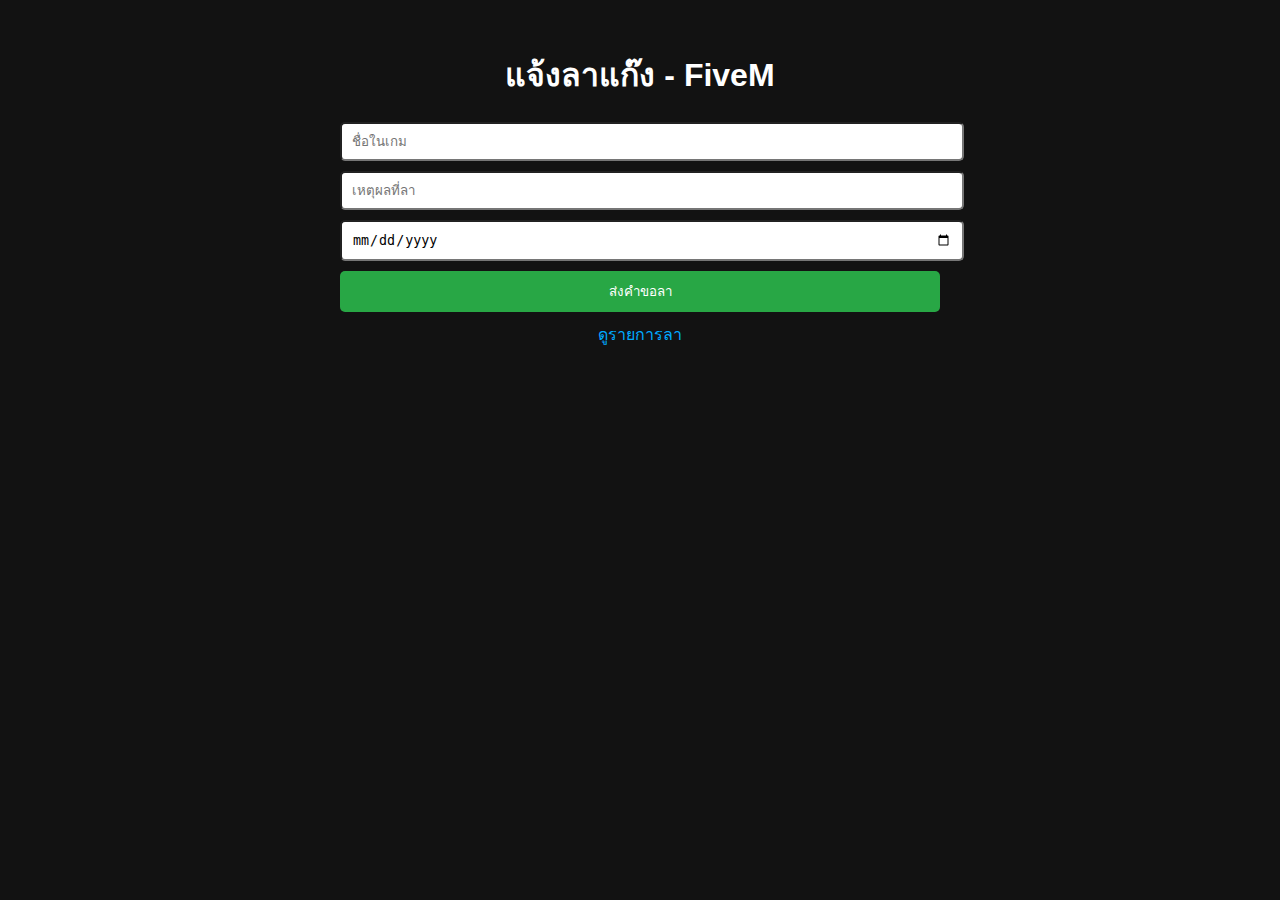
<file: LV Hiroshi/index.html>
<!DOCTYPE html>
<html lang="th">
<head>
    <meta charset="UTF-8">
    <meta name="viewport" content="width=device-width, initial-scale=1.0">
    <title>แจ้งลาแก๊ง - FiveM</title>
    <link rel="stylesheet" href="style.css">
</head>
<body>
    <div class="container">
        <h1>แจ้งลาแก๊ง - FiveM</h1>
        <form id="leaveForm">
            <input type="text" id="name" placeholder="ชื่อในเกม" required>
            <input type="text" id="reason" placeholder="เหตุผลที่ลา" required>
            <input type="date" id="date" required>
            <button type="submit">ส่งคำขอลา</button>
        </form>
        <a href="list.html">ดูรายการลา</a>
    </div>

    <script src="firebase-config.js"></script>
    <script src="main.js"></script>
</body>
</html>
</file>
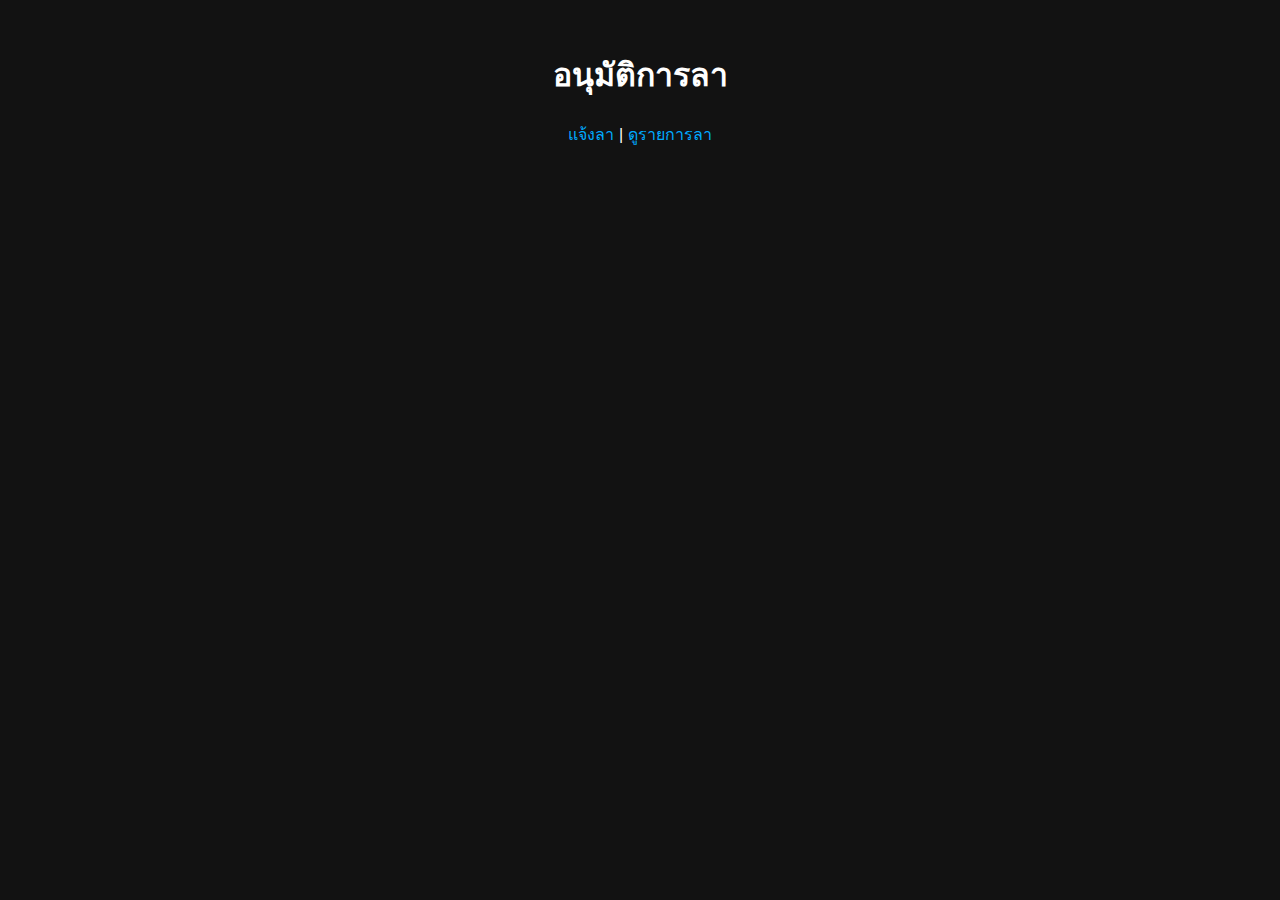
<file: LV Hiroshi/approve.html>
<!DOCTYPE html>
<html lang="th">
<head>
    <meta charset="UTF-8">
    <meta name="viewport" content="width=device-width, initial-scale=1.0">
    <title>อนุมัติลา - FiveM</title>
    <link rel="stylesheet" href="style.css">
</head>
<body>
    <div class="container">
        <h1>อนุมัติการลา</h1>
        <ul id="approveList"></ul>
        <a href="index.html">แจ้งลา</a> | <a href="list.html">ดูรายการลา</a>
    </div>

    <script src="firebase-config.js"></script>
    <script src="main.js"></script>
</body>
</html>
</file>
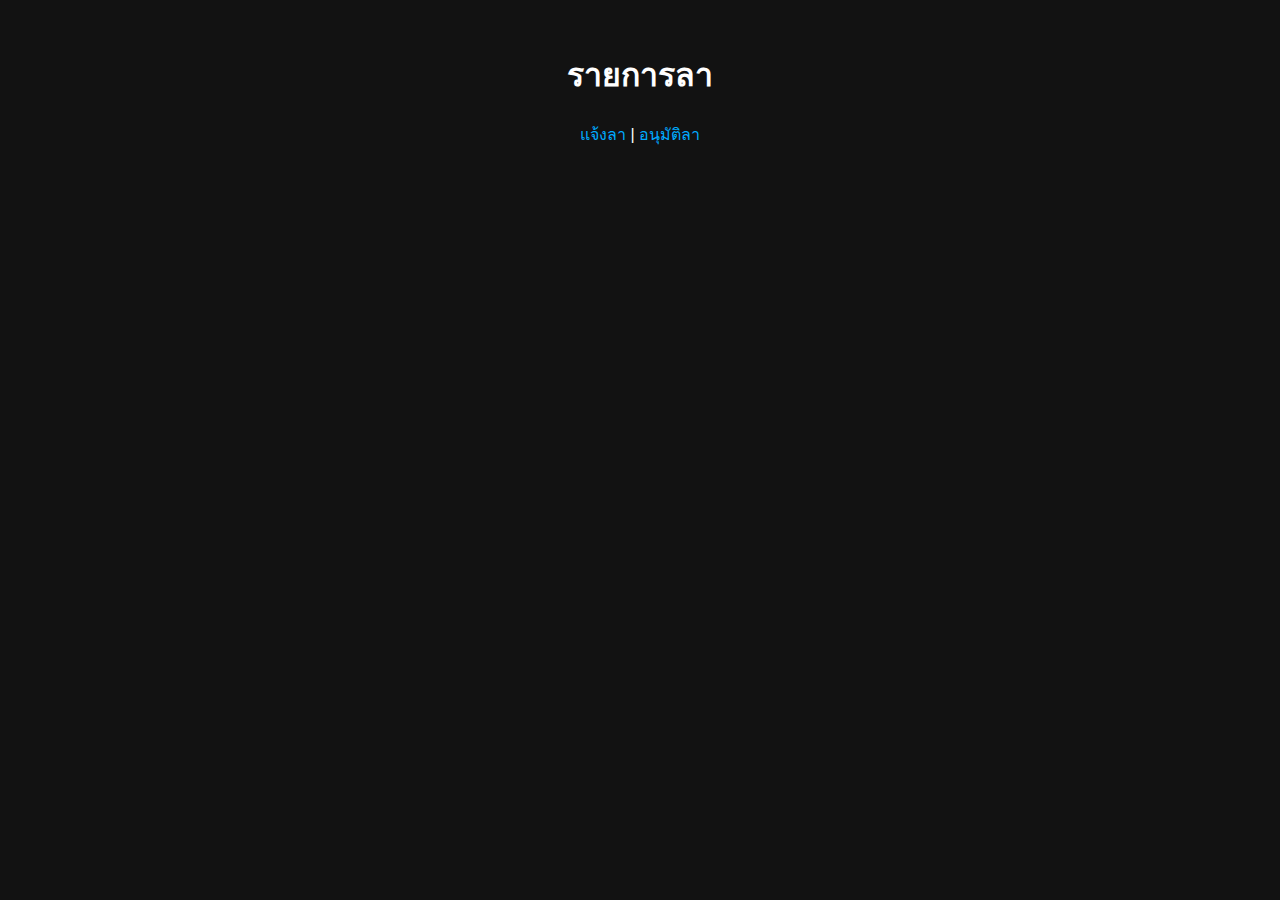
<file: LV Hiroshi/list.html>
<!DOCTYPE html>
<html lang="th">
<head>
    <meta charset="UTF-8">
    <meta name="viewport" content="width=device-width, initial-scale=1.0">
    <title>รายการลา - FiveM</title>
    <link rel="stylesheet" href="style.css">
</head>
<body>
    <div class="container">
        <h1>รายการลา</h1>
        <ul id="leaveList"></ul>
        <a href="index.html">แจ้งลา</a> | <a href="approve.html">อนุมัติลา</a>
    </div>

    <script src="firebase-config.js"></script>
    <script src="main.js"></script>
</body>
</html>
</file>
<file: LV Hiroshi/style.css>
body {
    font-family: Arial, sans-serif;
    background-color: #121212;
    color: white;
    text-align: center;
    padding: 20px;
}

.container {
    max-width: 600px;
    margin: auto;
}

input, button {
    display: block;
    width: 100%;
    margin: 10px 0;
    padding: 10px;
    border-radius: 5px;
}

button {
    background-color: #28a745;
    color: white;
    border: none;
    cursor: pointer;
}

a {
    color: #00aaff;
    text-decoration: none;
}

a:hover {
    text-decoration: underline;
}
</file>
